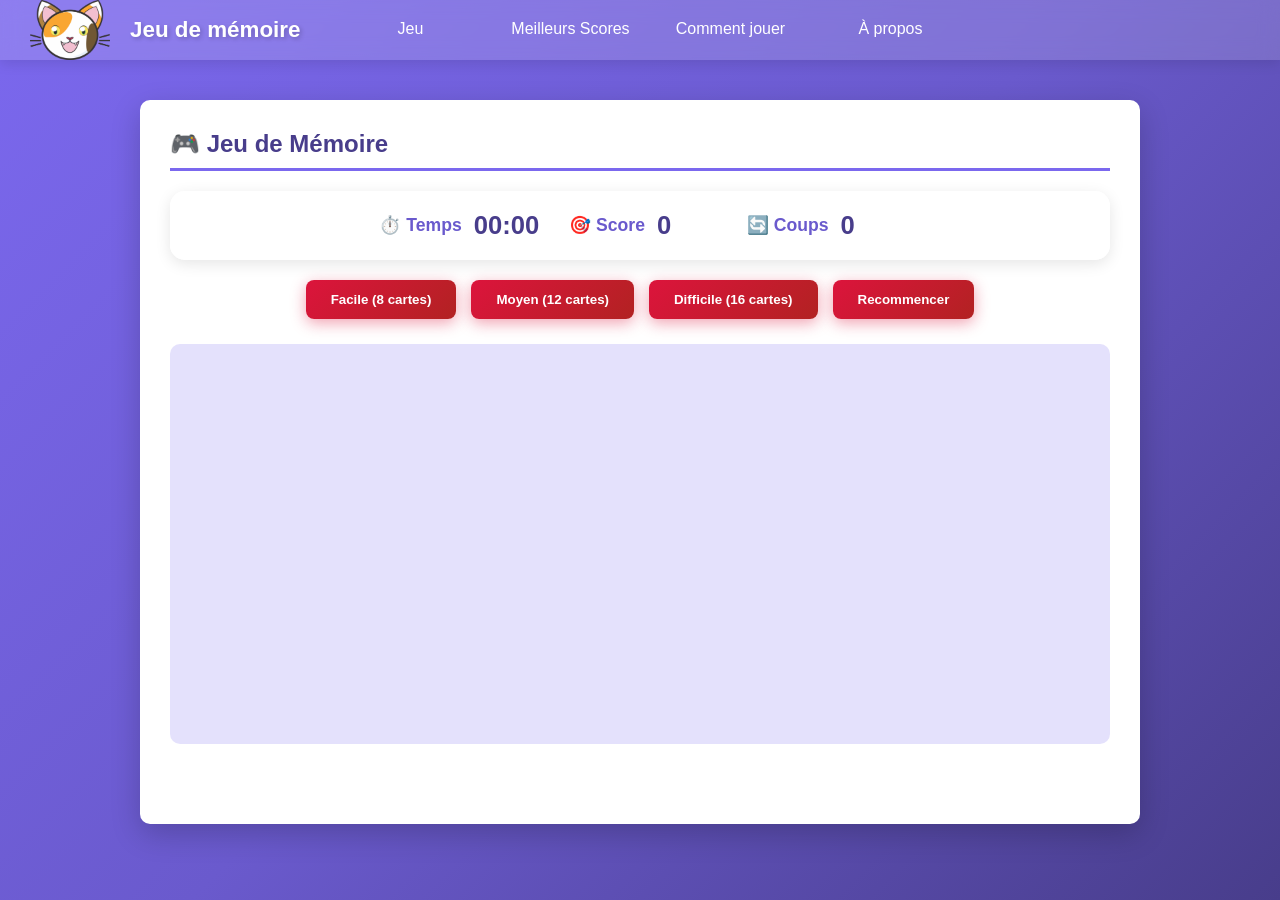
<file: index.html>
<!DOCTYPE html>
<html lang="fr">
<head>
  <meta charset="UTF-8">
  <meta name="viewport" content="width=device-width, initial-scale=1.0">
  <title>Jeu de mémoire avancé</title>
  <link rel="stylesheet" href="Jeu_Memoire.css">
  <link rel="icon" type="image/png" href="image/calico-cat-1732371_1920.png">
</head>
<body>
    <nav class="menu"> 
        <div class="logo-titre">
             <img src="image/calico-cat-1732371_1920.png" class="logo" alt="Chat Calicot">
             <div class="titre">Jeu de mémoire</div>
        </div>
        <ul>
            <li><a href="#" onclick="showSection('jeu'); return false;">Jeu</a></li>
            <li><a href="#" onclick="showSection('scores'); return false;">Meilleurs Scores</a></li>
            <li><a href="#" onclick="showSection('comment'); return false;">Comment jouer</a></li>
            <li><a href="#" onclick="showSection('propos'); return false;">À propos</a></li>
        </ul>
    </nav>

    <!-- Section Jeu -->
    <div id="jeu" class="section active">
        <h2>🎮 Jeu de Mémoire</h2>
    
        <div class="game-stats">
            <div class="stat-box">
                <div class="label">⏱️ Temps</div>
                <div class="value" id="timer">00:00</div>
            </div>
            <div class="stat-box">
                <div class="label">🎯 Score</div>
                <div class="value" id="score">0</div>
            </div>
            <div class="stat-box">
                <div class="label">🔄 Coups</div>
                <div class="value" id="moves">0</div>
            </div>
        </div>

        <div class="game-controls">
            <button onclick="startGame('facile')" class="btn-niveau">Facile (8 cartes)</button>
            <button onclick="startGame('moyen')" class="btn-niveau">Moyen (12 cartes)</button>
            <button onclick="startGame('difficile')" class="btn-niveau">Difficile (16 cartes)</button>
            <button onclick="resetGame()" class="btn-niveau">Recommencer</button>
        </div>

        <div class="game-background">
            <div id="game-board" class="game-board"></div>
        </div>
        
        <div id="game-message" class="game-message"></div>
    </div>

    <!-- Section Meilleurs Scores -->
    <div id="scores" class="section">
        <h2>🏆 Meilleurs Scores</h2>
        <div class="best-scores-container">
            <div class="best-score-card">
                <h3>🥉 Niveau Facile</h3>
                <div id="best-score-facile"></div>
            </div>
            <div class="best-score-card">
                <h3>🥈 Niveau Moyen</h3>
                <div id="best-score-moyen"></div>
            </div>
            <div class="best-score-card">
                <h3>🥇 Niveau Difficile</h3>
                <div id="best-score-difficile"></div>
            </div>
        </div>
    </div>

    <!-- Section Comment Jouer -->
    <div id="comment" class="section">
        <h2>📖 Comment Jouer</h2>
        <p>Bienvenue dans le jeu de mémoire avancé ! Testez votre mémoire et votre concentration en trouvant toutes les paires de cartes le plus rapidement possible.</p>
        
        <div class="instruction-list">
            <h3>🎯 Règles du jeu :</h3>
            <ul>
                <li><strong>Objectif :</strong> Trouver toutes les paires de cartes identiques le plus rapidement possible avec le minimum de coups.</li>
                <li><strong>Comment jouer :</strong> Cliquez sur une carte pour la retourner. Ensuite, cliquez sur une deuxième carte pour trouver sa paire.</li>
                <li><strong>Paire trouvée :</strong> Si les deux cartes sont identiques, elles restent retournées et vous gagnez des points.</li>
                <li><strong>Pas de paire :</strong> Si les cartes sont différentes, elles se retournent automatiquement après un court instant.</li>
                <li><strong>Niveaux :</strong> Choisissez entre Facile (8 cartes), Moyen (12 cartes) ou Difficile (16 cartes).</li>
            </ul>
        </div>

        <div class="instruction-list" style="margin-top: 30px;">
            <h3>✨ Cartes Spéciales :</h3>
            <ul>
                <li><strong> Carte Bonus (dorée-calico  cat) :</strong> Trouvez cette paire pour gagner +100 points bonus !</li>
                <li><strong> Carte Malus (violette-evil lary) :</strong> Attention ! Cette paire vous fait perdre 50 points.</li>
                <li>Les cartes spéciales sont mélangées aléatoirement à chaque partie pour plus de surprise.</li>
            </ul>
        </div>

        <div class="instruction-list" style="margin-top: 30px;">
            <h3>🎮 Système de Score :</h3>
            <ul>
                <li><strong>Paire normale :</strong> +50 points</li>
                <li><strong>Paire bonus :</strong> +150 points (50 de base + 100 bonus)</li>
                <li><strong>Paire malus :</strong> 0 points (50 de base - 50 malus)</li>
                <li><strong>Bonus de temps :</strong> Plus vous terminez rapidement, plus vous gagnez de points bonus !</li>
                <li><strong>Efficacité :</strong> Moins vous faites de coups, meilleur est votre score.</li>
            </ul>
        </div>
    </div>

    <!-- Section À Propos -->
    <div id="propos" class="section">
        <h2>👤 À Propos de Moi</h2>
        <div class="profile-section">
            <div class="profile-content">
                <h3>🎓 Formation</h3>
                <p>Étudiant en Le Cycle Préparatoire Intégré à la Faculté des sciences de Tunis (FST)</p>
                
                <h3>💼 Compétences Techniques</h3>
                <p><strong>Languages & Technologies :</strong></p>
                <p>HTML5 • CSS3 • JavaScript ES6+ • Responsive Design • Animations CSS • Manipulation du DOM • Gestion d'événements • LocalStorage API • Git</p>
                
                <h3>🎯 À Propos de ce Projet</h3>

                <p>Ce jeu de mémoire avancé est un projet personnel qui démontre mes compétences en développement web front-end. Il a été conçu pour être à la fois amusant et techniquement abouti.</p>
                <h3>🚀 Technologies Utilisées</h3>
                <p>Ce projet est entièrement réalisé en <strong>HTML5, CSS3 et JavaScript pur</strong> , sans aucune bibliothèque externe, démontrant une maîtrise des fondamentaux du développement web.</p>
            </div>
        </div>
    </div>

    <audio id="background-music" loop>
        <source src="Dreams' Swirling Whispers.mp4" type="audio/mpeg">
    </audio>
    
    <script src="Jeu_Memoire.js"></script>
</body>
</html>
</file>
<file: Jeu_Memoire.css>
* {
    margin: 0;
    padding: 0;
    box-sizing: border-box;
    font-family: 'Segoe UI', Tahoma, Geneva, Verdana, sans-serif;
}

body {
    background: linear-gradient(135deg, #7B68EE, #6A5ACD, #483D8B);
    min-height: 100vh;
    padding-bottom: 20px;
}

/* Navigation */
.menu {
    background-color: rgba(255, 255, 255, 0.15);
    overflow: hidden;
    box-shadow: 0 4px 12px rgba(0, 0, 0, 0.1);
    backdrop-filter: blur(10px);
}

.logo-titre {
    float: left;
    display: flex;
    align-items: center;
    height: 60px;
    padding: 0 30px;
}

.logo {
    width: 80px;
    height: 80px;
    margin-right: 20px;
    object-fit: contain;
}

.titre {
    color: white;
    font-weight: bold;
    font-size: 1.4rem;
    text-shadow: 2px 2px 4px rgba(0, 0, 0, 0.2);
}

.menu ul {
    list-style-type: none;
    float: left;
}

.menu li {
    float: left;
    width: 160px;
    height: 60px;
}

.menu a {
    color: white;
    text-decoration: none;
    padding: 20px 0;
    display: block;
    text-align: center;
    transition: all 0.3s ease;
    font-weight: 500;
}

.menu li:hover {
    background: rgba(0, 0, 0, 0.2);
}

.menu li:hover a {
    color: #E6E6FA;
}

/* Sections */
.section {
    display: none;
    max-width: 1000px;
    margin: 40px auto;
    padding: 30px;
    background: white;
    border-radius: 10px;
    box-shadow: 0 10px 30px rgba(0, 0, 0, 0.2);
}

.section.active {
    display: block;
}

.section h2 {
    color: #483D8B;
    margin-bottom: 20px;
    border-bottom: 3px solid #7B68EE;
    padding-bottom: 10px;
}

.section h3 {
    color: #6A5ACD;
    margin: 20px 0 10px;
}

.section p {
    color: #333;
    line-height: 1.6;
    margin-bottom: 15px;
}

/* Game Stats */
.game-stats {
    display: flex;
    justify-content: center;
    gap: 30px;
    margin-bottom: 20px;
    background: rgba(255, 255, 255, 0.95);
    padding: 20px 30px;
    border-radius: 15px;
    box-shadow: 0 4px 15px rgba(0, 0, 0, 0.1);
    flex-wrap: wrap;
}

.stat-box {
    display: flex;
    align-items: center;
    gap: 12px;
}

.stat-box .label {
    font-size: 1.1rem;
    font-weight: 600;
    color: #6A5ACD;
}

.stat-box .value {
    font-size: 1.6rem;
    font-weight: bold;
    color: #483D8B;
    min-width: 60px;
}

/* Game Area */
.game-background {
    background: rgba(123, 104, 238, 0.2);
    border-radius: 10px;
    padding: 50px;
    min-height: 400px;
    text-align: center;
}

.game-controls {
    display: flex;
    gap: 15px;
    justify-content: center;
    margin-bottom: 25px;
    flex-wrap: wrap;
}

.btn-niveau {
    background: linear-gradient(135deg, #DC143C, #B22222);
    color: white;
    border: none;
    padding: 12px 25px;
    border-radius: 8px;
    font-weight: bold;
    cursor: pointer;
    transition: all 0.3s;
    box-shadow: 0 4px 15px rgba(220, 20, 60, 0.4);
}

.btn-niveau:hover {
    transform: translateY(-3px);
    box-shadow: 0 6px 20px rgba(220, 20, 60, 0.6);
}

.game-board {
    display: grid;
    grid-template-columns: repeat(4, 120px);
    gap: 15px;
    justify-content: center;
    margin: 0 auto;
    width: fit-content;
}


.card {
    width: 120px;
    height: 160px;
    position: relative;
    cursor: pointer;
    transform-style: preserve-3d;
    transition: transform 0.6s cubic-bezier(0.4, 0, 0.2, 1);

}


.card:hover {
    transform: none;
}

.card.flipped {
    transform: rotateY(180deg);
}

.card.matched {
    cursor: default;
    transform: rotateY(180deg);
    position: relative;
}

.card .back, .card .front {
    position: absolute;
    top: 0;
    left: 0;
    width: 100%;
    height: 100%;
    border-radius: 12px;
    backface-visibility: hidden;
    display: flex;
    align-items: center;
    justify-content: center;
    transform-style: preserve-3d;
}
.card .back {
    background: repeating-linear-gradient(45deg, #4A90E2, #4A90E2 10px, #7BB3F0 10px, #7BB3F0 20px);
    border: 6px solid #FFD93D;
    border-radius: 16px;
    box-shadow: 0 8px 0 #3A7BC8;
    position: relative;
    overflow: hidden;
}

.card .back::before {
    content: '';
    position: absolute;
    top: 15px; left: 15px; right: 15px; bottom: 15px;
    background: rgba(255, 255, 255, 0.9);
    border-radius: 12px;
}

.card .back::after {
    content: '?';
    font-size: 4rem;
    font-weight: 900;
    color: #4A90E2;
    position: relative;
    z-index: 1;
    font-family: 'Comic Sans MS', cursive;
}

/* Card Front */
.card .front {
    background: linear-gradient(135deg, #4ECDC4, #44A08D);
    border: 6px solid #FFD93D;
    transform: rotateY(180deg);
    box-shadow: 0 8px 0 #35A08D;
}

/* Card Images */
.card .front .card-image {
    width: 80px;
    height: 80px;
    object-fit: contain;
    border-radius: 8px;
}

/* Special Cards */
.card.special-bonus .front {
    background: linear-gradient(135deg, #FFD700, #FFA500);
}

.card.special-malus .front {
    background: linear-gradient(135deg, #8B008B, #4B0082);
}

.card.matched .front {
    background: linear-gradient(135deg, #32CD32, #228B22);
}

/* Game Messages */
.game-message {
    margin-top: 20px;
    padding: 15px;
    border-radius: 8px;
    font-weight: bold;
    text-align: center;
    font-size: 1.2rem;
    opacity: 0;
    transition: opacity 0.3s;
}

.game-message.show {
    opacity: 1;
}

.game-message.success {
    background: rgba(50, 205, 50, 0.2);
    color: #228B22;
    border: 2px solid #32CD32;
}

.game-message.info {
    background: rgba(30, 144, 255, 0.2);
    color: #1E90FF;
    border: 2px solid #1E90FF;
}

.game-message.bonus {
    background: rgba(255, 215, 0, 0.3);
    color: #B8860B;
    border: 2px solid #FFD700;
}

.game-message.malus {
    background: rgba(139, 0, 139, 0.2);
    color: #8B008B;
    border: 2px solid #8B008B;
}

/* Instructions */
.instruction-list {
    background: rgba(123, 104, 238, 0.1);
    padding: 20px;
    border-radius: 8px;
    margin-top: 20px;
}

.instruction-list ul {
    margin-left: 20px;
}

.instruction-list li {
    margin-bottom: 10px;
    color: #333;
    line-height: 1.6;
}

/* Leaderboard */
.best-scores-container {
    display: grid;
    grid-template-columns: repeat(auto-fit, minmax(280px, 1fr));
    gap: 20px;
    margin-top: 20px;
}

.best-score-card {
    background: linear-gradient(135deg, rgba(123, 104, 238, 0.1), rgba(106, 90, 205, 0.05));
    padding: 25px;
    border-radius: 12px;
    box-shadow: 0 4px 15px rgba(0, 0, 0, 0.1);
    text-align: center;
}

.best-score-card h3 {
    color: #483D8B;
    margin: 0 0 20px;
    padding-bottom: 15px;
    border-bottom: 2px solid #7B68EE;
}

.best-score-display {
    background: white;
    padding: 20px;
    border-radius: 8px;
    border-left: 4px solid #FFD700;
    box-shadow: 0 2px 8px rgba(0, 0, 0, 0.1);
}

.best-score-display .score-number {
    font-size: 2.5rem;
    font-weight: bold;
    color: #FFD700;
    margin-bottom: 10px;
}

.best-score-display .score-details {
    font-size: 0.95rem;
    color: #666;
    line-height: 1.8;
}

.no-score {
    padding: 30px;
    color: #999;
    font-style: italic;
}

/* Responsive */
@media (max-width: 768px) {
    .menu ul {
        float: none;
        display: flex;
        justify-content: center;
        flex-wrap: wrap;
    }
    
    .menu li {
        width: 140px;
    }
    
    .logo-titre {
        float: none;
        justify-content: center;
    }
    
    .game-board {
        grid-template-columns: repeat(3, 100px);
        gap: 10px;
    }
    
    .card {
        width: 100px;
        height: 140px;
    }
    
    .card .back::after {
        font-size: 3.5rem;
    }
    
    .card .front .card-image {
        width: 60px;
        height: 60px;
    }
    
    .game-controls {
        flex-direction: column;
        align-items: center;
    }
    
    .btn-niveau {
        width: 200px;
    }
    
    .game-background {
        padding: 30px 15px;
    }
    
    .game-stats {
        gap: 20px;
        padding: 15px 20px;
    }
    
    .stat-box .label {
        font-size: 1rem;
    }
    
    .stat-box .value {
        font-size: 1.4rem;
    }
}

@media (max-width: 480px) {
    .game-board {
        grid-template-columns: repeat(2, 90px);
        gap: 8px;
    }
    
    .card {
        width: 90px;
        height: 120px;
    }
    
    .card .back::after {
        font-size: 3rem;
    }
    
    .card .front .card-image {
        width: 50px;
        height: 50px;
    }
    
    .game-background {
        padding: 20px 10px;
    }
    
    .section {
        padding: 20px;
        margin: 20px 10px;
    }
    
    .titre {
        font-size: 1.1rem;
    }
    
    .logo {
        width: 60px;
        height: 60px;
    }
    
    .best-scores-container {
        grid-template-columns: 1fr;
    }
    
    .game-stats {
        flex-direction: column;
        gap: 12px;
        padding: 15px;
    }
}
</file>
